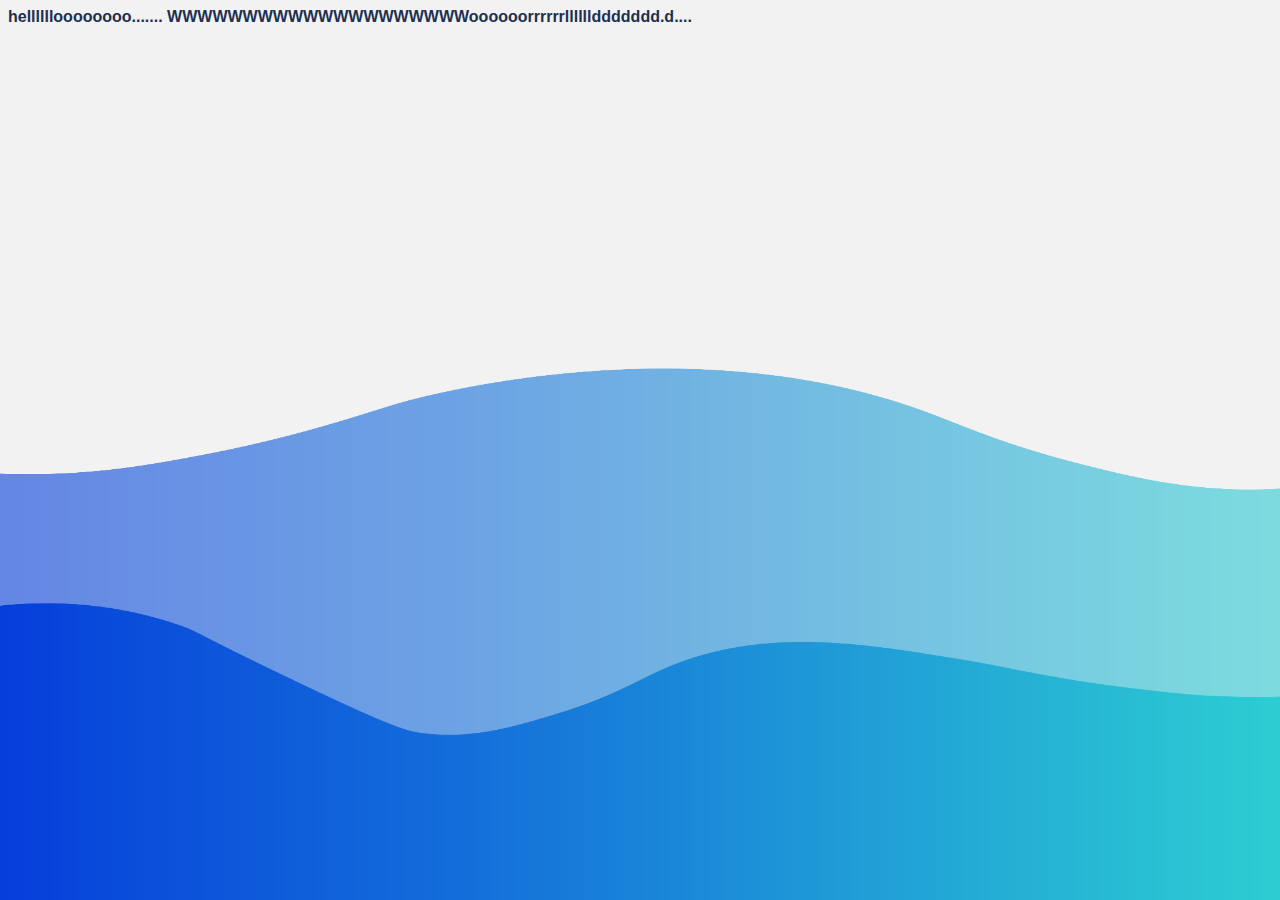
<file: world.html>
<!DOCTYPE html>
<html lang="en">
<head>
    <meta charset="UTF-8">
    <meta name="viewport" content="width=device-width, initial-scale=1.0">
    <link rel="stylesheet" href="style.css">
    <link rel="icon" href="QCU Logo.png">
</head>
<body>
    <b>helllllloooooooo....... WWWWWWWWWWWWWWWWWWWWoooooorrrrrrllllllddddddd.d....</b>
</body>
</html>
</file>
<file: style.css>
body {
    color: #1e3050;
    font-family: 'Poppins', sans-serif;
    background-image: url(Background.png);
    background-position: center center;
    background-repeat: no-repeat;
    background-attachment: fixed;
    background-size: cover;
    background-color:#f2f2f2;
    font-size: 1rem;
}
.text-container {
    align-self: center;
}
@media (max-width: 576px) {
    .text-container {
        align-items: center;
    }
}

@media (max-width: 767px) {
    body {
        background-image: url(Background-Mobile.png);
        font-family: 'Poppins', sans-serif;
    }
    .fa-solid{
        font-size: 6rem;
    }
}
.nowrap {
    white-space: nowrap;
}
@media (max-width: 576px) {
    .col-12.col-sm-3.col-xl-2 {
        position: fixed;
        bottom: 0;
        padding-bottom: 1vh;
        width: 100%;
        z-index: 1000; 
    }
    .col-12.col-sm-3.col-xl-2 .d-flex.flex-sm-column {
        flex-direction: row;
        justify-content: space-between;
    }
    #menu {
        flex-direction: row !important;
    }
    .nav-link .d-none.d-sm-inline {
        display: none !important;
    }
    .dropdown {
        position: absolute;
        right: 5px;
        top: 50%;
        transform: translateY(-50%);
    }
    .dropdown a > .d-none.d-sm-inline {
        display: none;
    }
}
/* event side  */

.row{
   margin: auto;

}
.row col-sm-8 p-3 bg-white{
    margin-top: 50px;
}
.event_poster img{

    margin-left: 100px;
    margin-top: 20px;
    height: 70%;
    width: 70%;

}
/* back button */
.container_backbt a{

    margin-top: 10px;
    margin-right: 180px;
    font-family:'Poppins', sans-serif;
    color: #1e3050;
    font-size: 2rem;
}
/* title of event  */
.Event_title{
    float:left;
    margin-top: 10px;
    margin-right: 10px;
    margin: 5px;
    font-family:'Poppins', sans-serif;
    color: #1e3050;
    font-size: 1rem;
}

.event-star b{
    margin-top: 10px;
    margin-left: 5px;
    font-family:'Poppins', sans-serif;
    color: #8a8a8a;
    font-size: smaller;
}
.view-number {
    margin-top: -20px;
    margin-left: 200px;
    font-size: 1rem;
}

.container1 span{
    font-family:'Poppins', sans-serif;
    font-size: smaller;
}

/* date of event  */
.event-date b{
    font-size: 2.6vh;
    font-family:'Poppins', sans-serif;
    color: #1e3050;
}
.date{
    margin-top: -20px;
    margin-left: 200px;
    font-size: 1rem;
}
.date b{
    font-size: 2.6vh;
    font-family:'Poppins', sans-serif;
    color: #8a8a8a;
}

/* campus location */
.Campus-location b{
    font-size: 2.6vh;
    font-family:'Poppins', sans-serif;
    color: #1e3050;
}
.location{
    margin-top: -20px;
    margin-left: 200px;
    font-size: 1rem;
}
.location b{
    font-size: 2.6vh;
    font-family:'Poppins', sans-serif;
    color: #8a8a8a;
}

/* type of event  */

.Event-type b{
    font-size: 2.6vh;
    font-family:'Poppins', sans-serif;
    color: #1e3050;
}
.event{
    margin-top: -20px;
    margin-left: 200px;
    font-size: 1rem;
}
.event b{
    font-size: 2.6vh;
    font-family:'Poppins', sans-serif;
    color: #8a8a8a;
}

/* attendance required  */

.attendance-required b{
    font-size: 2.6vh;
    font-family:'Poppins', sans-serif;
    color: #1e3050;
}
.num_required{
    margin-top: -20px;
    margin-left: 200px;
    font-size: 1rem;
}
.num_required b{
    font-size: 2.6vh;
    font-family:'Poppins', sans-serif;
    color: #8a8a8a;
}
.Attendance_limited{
        margin-top: -20px;
        margin-left: 200px;
        font-size: 1rem;
}
.Attendance_limited b{
    font-size: 2.6vh;
    font-family:'Poppins', sans-serif;
    color: #1c7be0;
}
.attendance_voluntary{
    margin-top: -20px;
    margin-left: 200px;
    font-size: 1rem;
}
.attendance_voluntary b{
    font-size: 2.6vh;
    font-family:'Poppins', sans-serif;
    color: green;
}

/* Department of invited  */

.Department b{
    font-size: 2.6vh;
    font-family:'Poppins', sans-serif;
    color: #1e3050;
}
.department_name{
    margin-top: -20px;
    margin-left: 200px;
    font-size: 1rem;
}
.department_name b{
    font-size: 2.6vh;
    font-family:'Poppins', sans-serif;
    color: #8a8a8a;
}

/* Time Duration of Event  */

.Duration b{
    font-size: 2.6vh;
    font-family:'Poppins', sans-serif;
    color: #1e3050;
}
.duration_time{
    margin-top: -20px;
    margin-left: 200px;
    font-size: 1rem;
}
.duration_time b{
    font-size: 2.6vh;
    font-family:'Poppins', sans-serif;
    color: #8a8a8a;
}

/* organized by ? */

.by b{
    font-size: 2.6vh;
    font-family:'Poppins', sans-serif;
    color: #1e3050;
}
.organizer_name{
    margin-top: -20px;
    margin-left: 200px;
    font-size: 1rem;
}
.organizer_name b{
    font-size: 2.6vh;
    font-family:'Poppins', sans-serif;
    color: #8a8a8a;
}
.share_bt{
    font-size: 2.6vh;
    font-family:'Poppins', sans-serif;
    color: #8a8a8a;
}
.button-container a {
    background-color: #007bff;
    color: white;
    padding: 5px 5px;
    border-radius: 10px;
    text-align: center;
    text-decoration:none;
    display: inline-block;
}
/* ------------------------------------------------------------------------------------------ */
/* Discription  */

.Discription{
    margin-top: 10px;
    margin-left: 30px;
    margin-right:30px;
    font-size: 2.6vh;
    font-family:'Poppins', sans-serif;
    color: #8a8a8a;
}
.Discription p{
    margin-top: 15px;
    color: black;
    text-indent: 50px;
    font-size: 2.6vh;
    font-family:'Poppins', sans-serif;

}
/* Scheduled events */
.timeline {
    position: relative;
    padding: 20px;
}
/*  */
.programs{
    color: #007bff;

}
.timeline-item {
    position: relative;
    border-left: 2px solid #007bff;
    padding-left: 20px;
    margin-bottom: 20px;
    opacity: 0;
    transform: translateY(20px);
    transition: opacity 0.8s, transform 0.8s;
}

.timeline-item.active {
    opacity: 1;
    transform: translateY(0);
}

.dot {
    width: 16px;
    height: 16px;
    background-color: #007bff;
    border-radius: 50%;
    position: absolute;
    top: 50%;
    transform: translateY(-50%);
    left: -8px; 
}
.timeline b{
    font-size: 2.6vh;
    font-family:'Poppins', sans-serif;
    color: #4570ba;

}
.timeline p{
    margin-left: 150px;
    margin-top: -25px;
    font-size: 2.6vh;
    font-family:'Poppins', sans-serif;
    color: #000000;
}
/* HOST AND PARTICIPANTS NAMES  */
.host_names b{
    font-size: 2.6vh;
    font-family:'Poppins', sans-serif;
    color: #212020;
}
.host i b{
    margin-bottom: 10px;
    font-size: 2.3vh;
    font-family:'Poppins', sans-serif;
    color: #212020;
}
.participants_name b{
    font-size: 2.6vh;
    font-family:'Poppins', sans-serif;
    color: #212020;
}
.participants_name i b{
    margin-bottom: 10px;
    font-size: 2.3vh;
    font-family:'Poppins', sans-serif;
    color: #212020;
}
/* featured store carousel */
@media screen and(min-width:576px){
    .carousel-inner{
        display: flex;
    }
    .carousel-item{
        display: block;
        margin-right: 0;
        flex: 0 0 calc(100%/4);
    }
}
.col{
    margin: 5px;
}

.carousel-inner{
    padding: 1em;
}
.card-img-top{
    margin: 5px;
    width: 18rem;
    
}

.img-wrapper{
    align-items: center;
    height: 300px;
    width: 200px;
}
.card-title h5{
    font-size: 2.6vh;
    font-family:'Poppins', sans-serif;
    color: #4570ba;
}
.card-text p{
    margin-bottom: 10px;
    font-size: 2.3vh;
    font-family:'Poppins', sans-serif;
    color: #212020;
}
</file>
